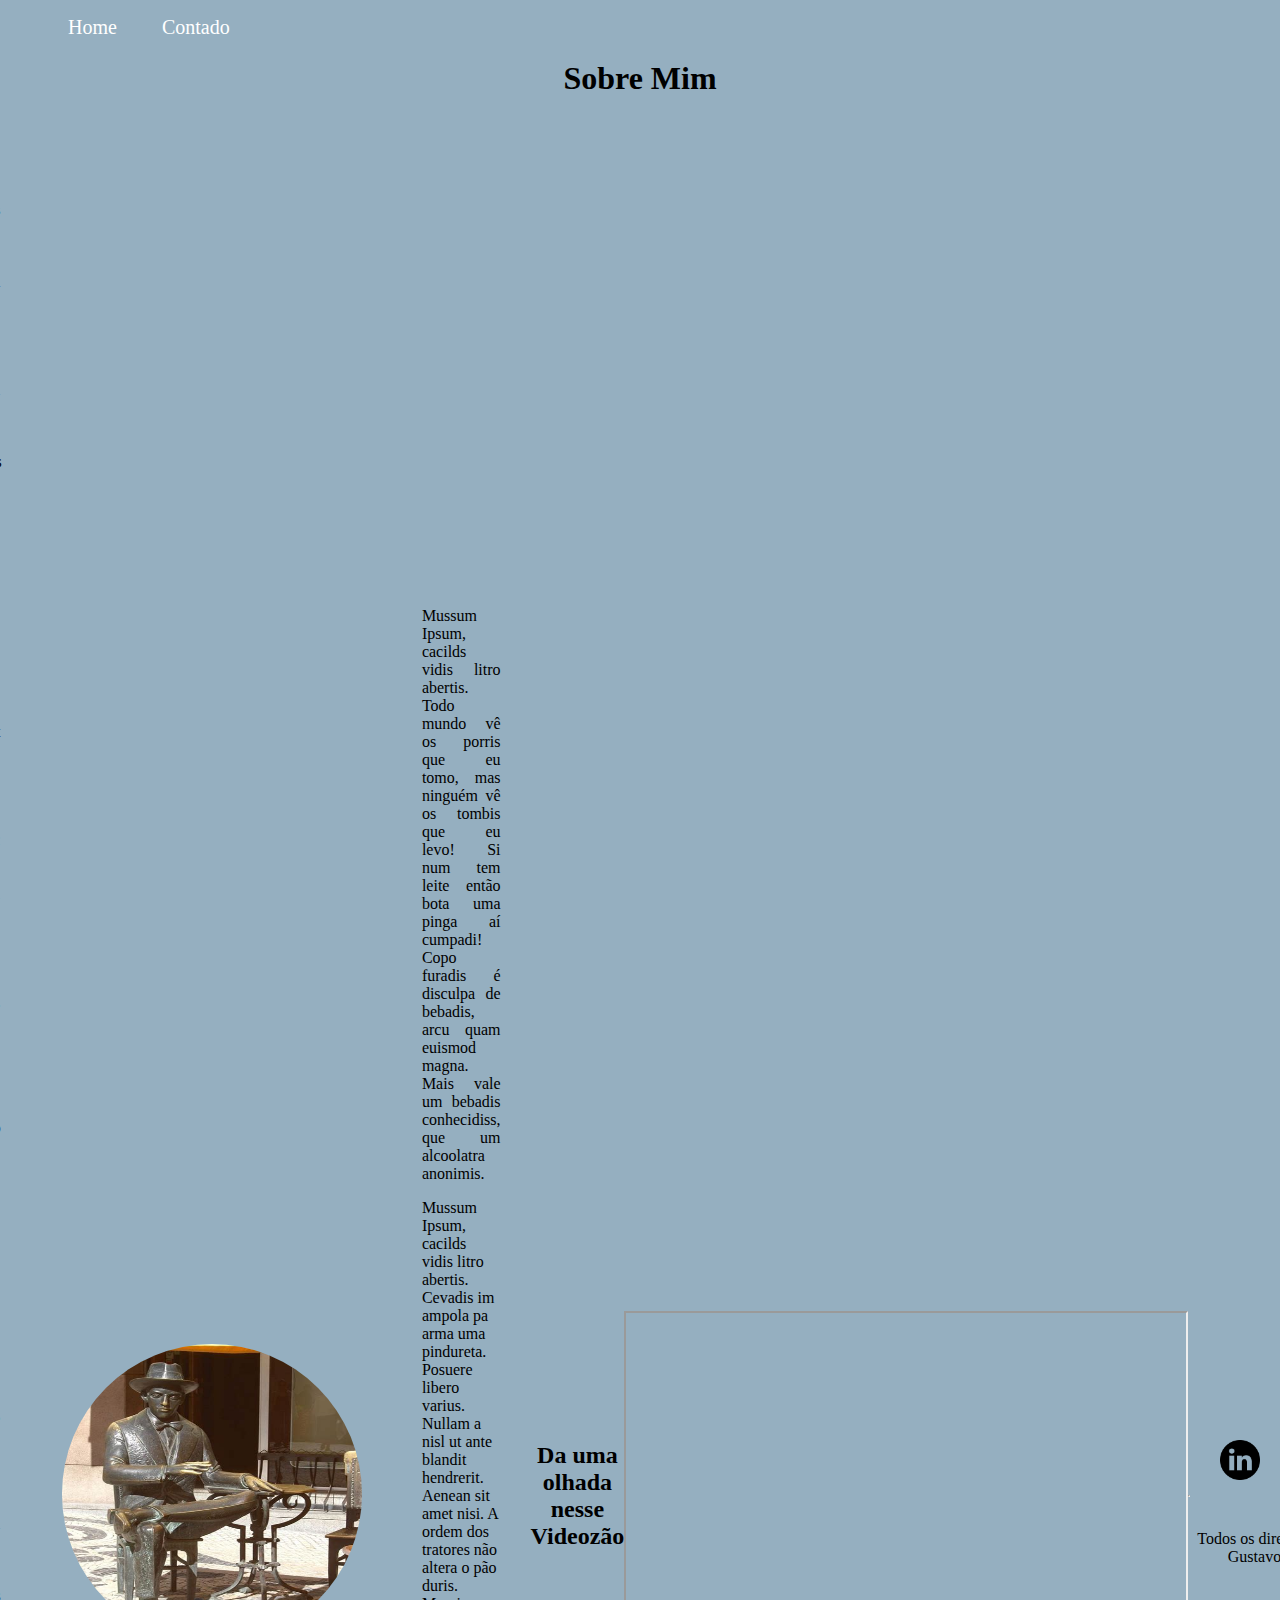
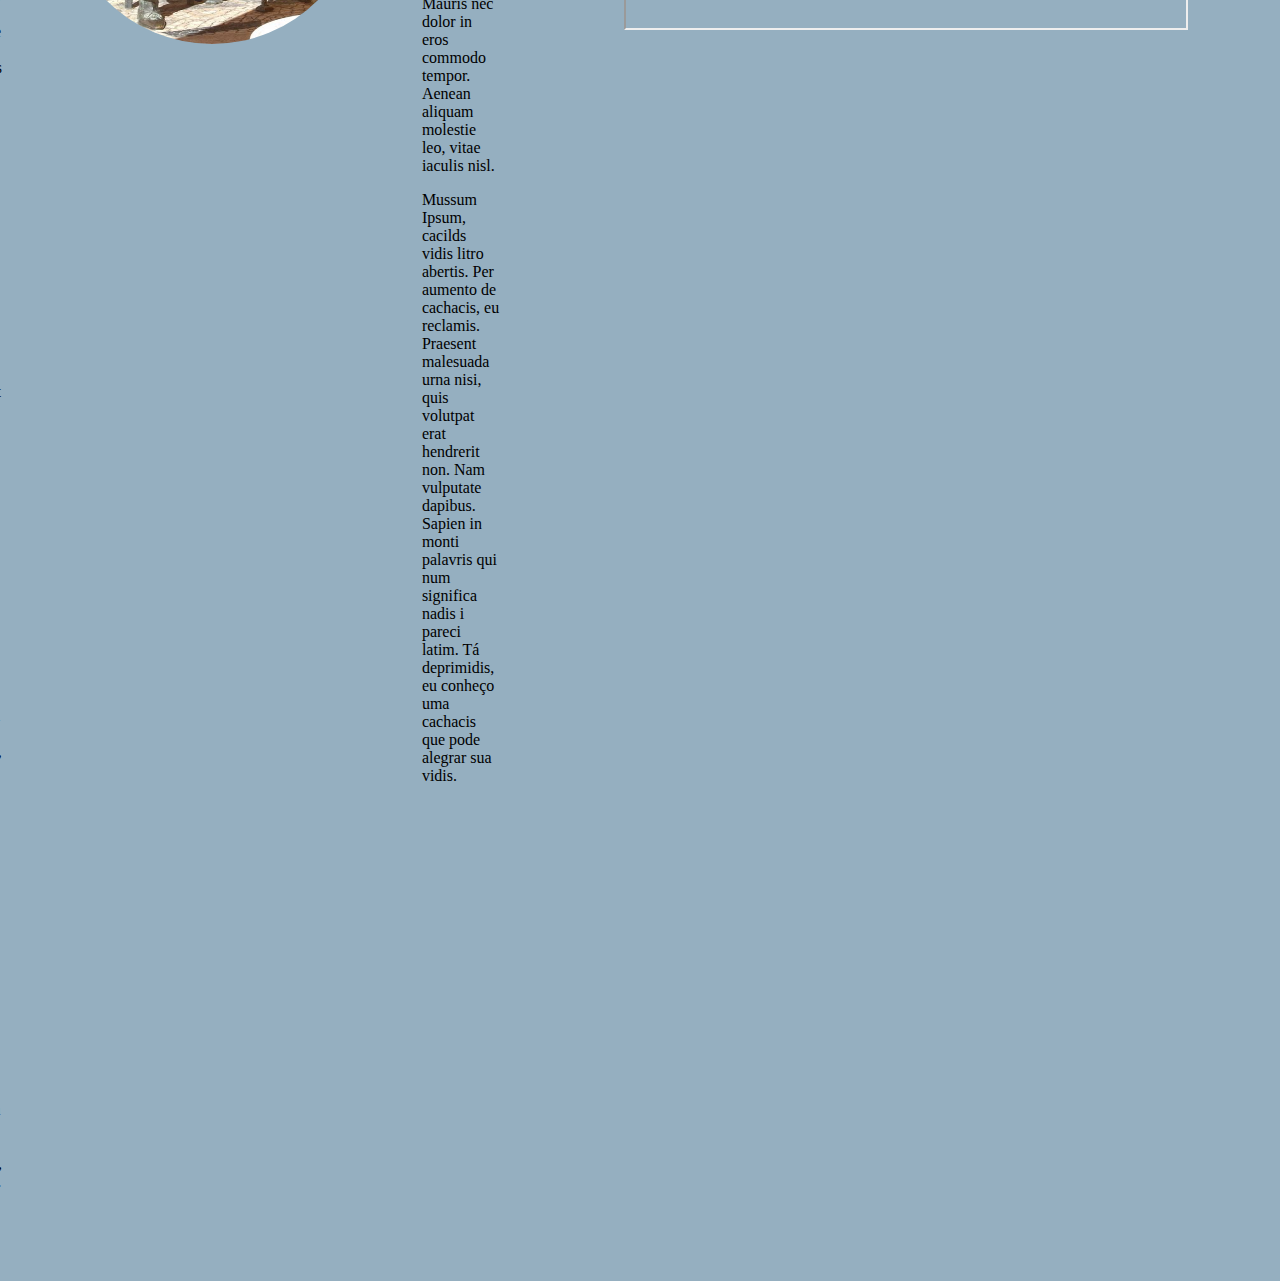
<file: index.html>
<!DOCTYPE html>
<html lang="pt-br">
<head>
    <meta charset="UTF-8">
    <meta http-equiv="X-UA-Compatible" content="IE=edge">
    <meta name="viewport" content="width=device-width, initial-scale=1.0">
    <title>Meu Perfil</title>
    <link rel="stylesheet" href="assets/css/style.css">
</head>
<body bgcolor="#95afc0">
    <ul id="menu">
        <li>
            <a href="index.html"> Home </a>
        </li>
        <li>
            <a href="contato.html"> Contado</a>
        </li>
    </ul>


    <h1 class="center">Sobre Mim</h1>
    <div class="container">
        <div class="p-30">

        <p class="center">
            Mussum Ipsum, cacilds vidis litro abertis. Mé faiz elementum girarzis, nisi eros vermeio. Em pé sem cair, deitado sem dormir, sentado sem cochilar e fazendo pose. Todo mundo vê os porris que eu tomo, mas ninguém vê os tombis que eu levo! Suco de cevadiss, é um leite divinis, qui tem lupuliz, matis, aguis e fermentis.
    
    Detraxit consequat et quo num tendi nada. Praesent vel viverra nisi. Mauris aliquet nunc non turpis scelerisque, eget. Sapien in monti palavris qui num significa nadis i pareci latim. Cevadis im ampola pa arma uma pindureta.
    
    Nullam volutpat risus nec leo commodo, ut interdum diam laoreet. Sed non consequat odio. Quem num gosta di mé, boa gentis num é. Si num tem leite então bota uma pinga aí cumpadi! In elementis mé pra quem é amistosis quis leo.
    
    Diuretics paradis num copo é motivis de denguis. Casamentiss faiz malandris se pirulitá. Viva Forevis aptent taciti sociosqu ad litora torquent. Nec orci ornare consequat. Praesent lacinia ultrices consectetur. Sed non ipsum felis.
    
    Praesent malesuada urna nisi, quis volutpat erat hendrerit non. Nam vulputate dapibus. Posuere libero varius. Nullam a nisl ut ante blandit hendrerit. Aenean sit amet nisi. Interagi no mé, cursus quis, vehicula ac nisi. Aenean aliquam molestie leo, vitae iaculis nisl.
        </p>
        <p class = "center">
            Lorem ipsum dolor sit amet, consectetur adipisicing elit. Eligendi, doloribus molestiae. Harum facere quos id laborum explicabo sunt accusamus nobis accusantium tempora in voluptate repudiandae, ab, iure rem. Doloribus, labore?
        </p>
        </div>

        <div>
            <img class="br-50 wh-300 p-30" src="assets/img/pessoa.jfif" alt="Foto do criador desse conteudo">
        </div>
  
        <div class="container">
            <div class="p-30">
            <p class="justify">
                Mussum Ipsum, cacilds vidis litro abertis. Todo mundo vê os porris que eu tomo, mas ninguém vê os tombis que eu levo! Si num tem leite então bota uma pinga aí cumpadi! Copo furadis é disculpa de bebadis, arcu quam euismod magna. Mais vale um bebadis conhecidiss, que um alcoolatra anonimis.
            </p>
            <p>
                Mussum Ipsum, cacilds vidis litro abertis. Cevadis im ampola pa arma uma pindureta. Posuere libero varius. Nullam a nisl ut ante blandit hendrerit. Aenean sit amet nisi. A ordem dos tratores não altera o pão duris. Mauris nec dolor in eros commodo tempor. Aenean aliquam molestie leo, vitae iaculis nisl.
            </p>
            <p>
                Mussum Ipsum, cacilds vidis litro abertis. Per aumento de cachacis, eu reclamis. Praesent malesuada urna nisi, quis volutpat erat hendrerit non. Nam vulputate dapibus. Sapien in monti palavris qui num significa nadis i pareci latim. Tá deprimidis, eu conheço uma cachacis que pode alegrar sua vidis.            </p>
            </div>
        </div>

        <h2 class="center">Da uma olhada nesse Videozão</h2>
        
        <div class="container mb-50">
    <iframe width="560" 
    height="315" 
    src="https://www.youtube.com/embed/coNNtfVKizQ" 
    frameborder="3" 
    allow="accelerometer; autoplay; clipboard-write; encrypted-media; gyroscope; picture-in-picture" 
    allowfullscreen>
    </iframe>
</div>
<hr>
<footer>

    <div class="container">
        <a href="https://www.linkedin.com/in/gustavo-guilhen/" target="_black">
        <img class="tm-social p-30"  src="assets/img/linkedin.png" alt="Logo do Linkedin"></a>
        </a>

        <a href="https://github.com/GUSTAVO-GUILHEN" target="_black">
        <img class="tm-social p-30" src="assets/img/github.png" alt="Logo do GitHub">
        </a>
    </div>

    <p class="center">
       Todos os direitos reservados: Gustavo Guilhen &copy;            
    </p>

    </footer>
    
</body>

</html>
</file>
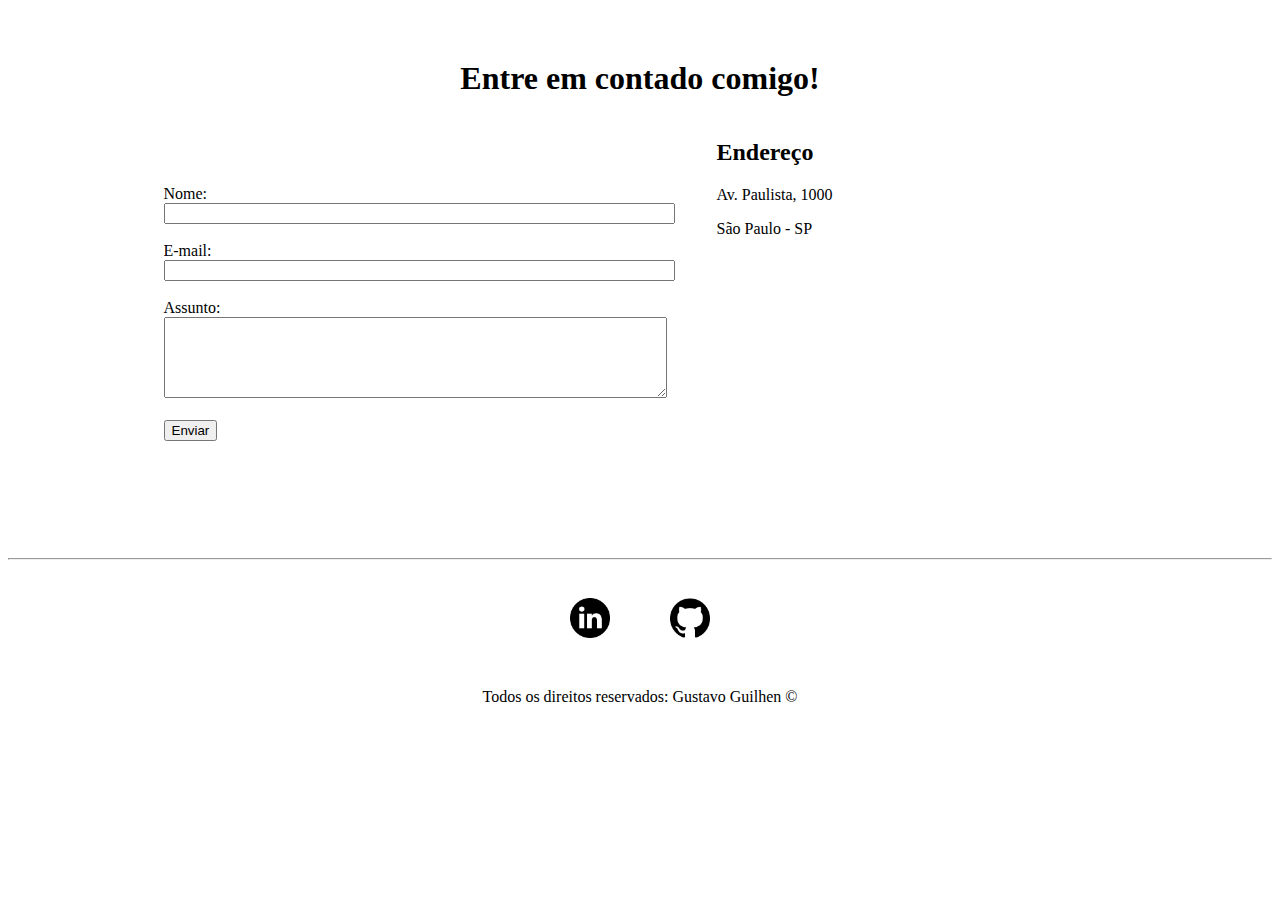
<file: contato.html>
<!DOCTYPE html>
<html lang="pt-br">
    <head>
        <meta charset="UTF-8">
        <meta http-equiv="X-UA-Compatible" content="IE=edge">
        <meta name="viewport" content="width=device-width, initial-scale=1.0">
        <title>Contado</title>
        <link rel="stylesheet" href="assets/css/style.css">
    </head>
    
    <body>
    <ul id="menu">
        <li>
        <a href="index.html">Home</a>
        </li>
        <li>
            <a href="contato.html">Contato</a>
            </li>

    </ul>

    <h1 class="center"> Entre em contado comigo! </h1>

    <div class="container mb-50">

        <div>

            <form>
                <label for="nome">Nome:</label> <br>
                <input type="text" id="nome" onkeyup="validaNome()">
                <div id ='txtNome'></div>         
                <br>
                <label for="email">E-mail:</label> <br>
                <input type="email" id="email" onkeyup="validaEmail()">
                <div id ='txtEmail'></div>         
                <br>
                <label for="assunto">Assunto:</label> <br>
                <textarea name="assunto" id="assunto" cols="60" rows="5" onkeyup="validaAssunto()"></textarea>
                <div id ='txtAssunto'></div>  
                <br>
                <button onclick="enviar()">Enviar</button>
            </form> 

    </div>

    <div class="ml-50">
    <h2>Endereço</h2>

    <p>Av. Paulista, 1000</p>
    <p>São Paulo - SP</p>
    <iframe src="https://www.google.com/maps/embed?pb=!1m18!1m12!1m3!1d3657.098169137394!2d-46.654131648851624!3d-23.564917467534926!2m3!1f0!2f0!3f0!3m2!1i1024!2i768!4f13.1!3m3!1m2!1s0x94ce5994f2e15a7d%3A0xdeb92126793e5e90!2sAv.%20Paulista%2C%201000%20-%20Bela%20Vista%2C%20S%C3%A3o%20Paulo%20-%20SP%2C%2001310-100!5e0!3m2!1spt-BR!2sbr!4v1615347664956!5m2!1spt-BR!2sbr"
    width="400" height="250" style="border:0;" allowfullscreen="" loading="lazy">
</iframe>
    
</div>

</div>

    <hr>
    <footer>

        <div class="container">
            <a href="https://www.linkedin.com/in/gustavo-guilhen/" target="_black">
            <img class="tm-social p-30"  src="assets/img/linkedin.png" alt="Logo do Linkedin"></a>
            </a>

            <a href="https://github.com/GUSTAVO-GUILHEN" target="_black">
            <img class="tm-social p-30" src="assets/img/github.png" alt="Logo do GitHub">
            </a>
        </div>

        <p class="center">
           Todos os direitos reservados: Gustavo Guilhen &copy;            
        </p>

    </footer>

    <script src="assets/js/script.js"></script>
</body>

</html>
</file>
<file: assets/css/style.css>
/*Estilos da página index.html*/

.center{
    text-align: center;
}

.justify{
    text-align: justify;
}

.container{
    display: flex;
    flex-flow: row;
    justify-content: center;
    align-items: center;
}

#menu li{
    display: inline;
    padding: 20px;
    
}

#menu li a{
    text-decoration: none;
    color: rgb(255, 255, 255);
    font-size: 20px;
}

#menu li a:hover{
    color: rgb(255, 7, 7);
}

.p-30 {
    padding: 30px;
}

.br-50{
    border-radius: 50%;
}  

.wh-300{
    width: 300px;
    height: 300px;
}

.tm-social{
    width: 40px;
    height: 40px;
}

.mb-50{
    margin-bottom: 50px;
}

/*Estilos da página contato.html*/

.ml-50{
    margin-left: 50px;
}
</file>
